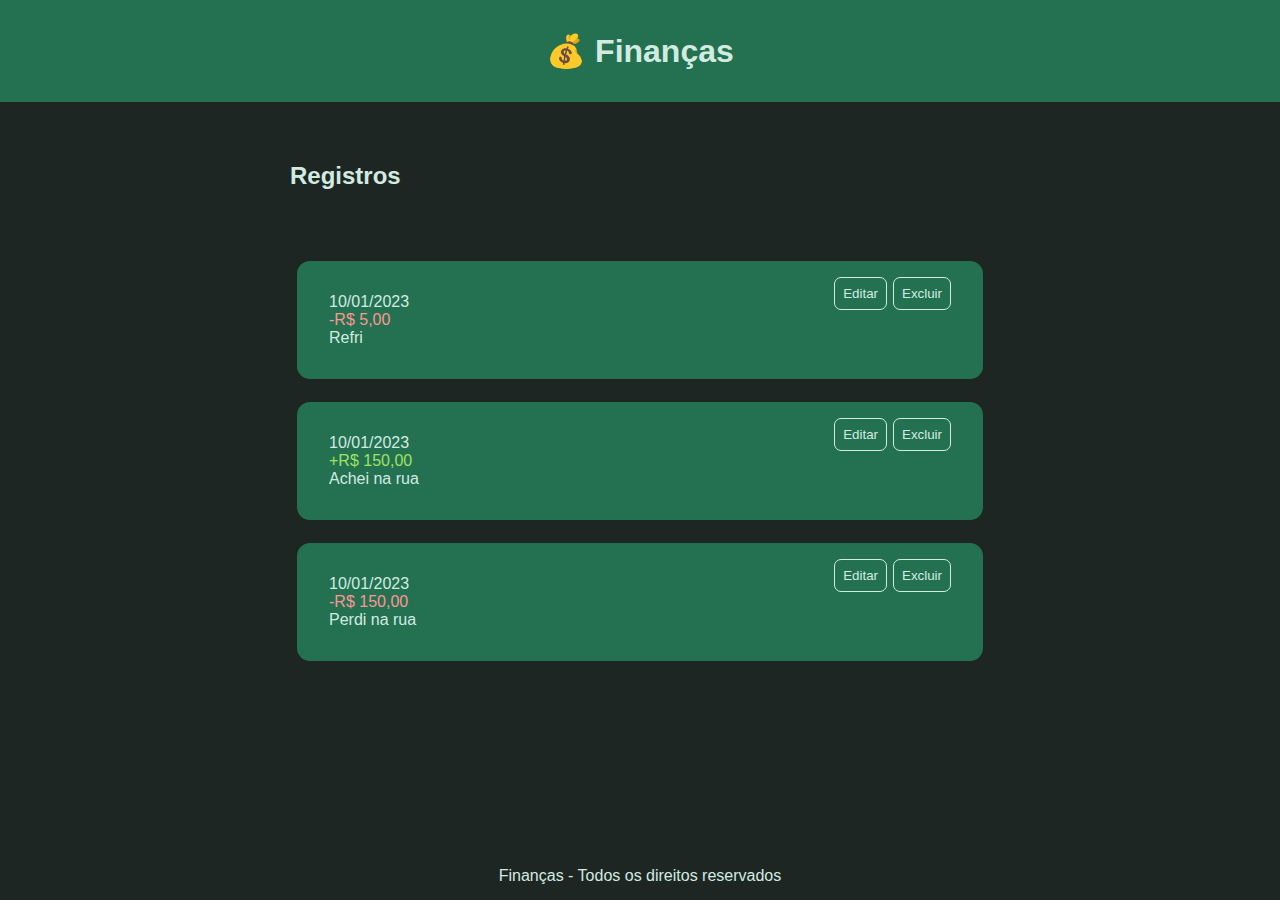
<file: Mentoria-Tecnica/💰 Finanças/index.html>
<!DOCTYPE html>
<html lang="en">
<head>
  <meta charset="UTF-8">
  <meta http-equiv="X-UA-Compatible" content="IE=edge">
  <meta name="viewport" content="width=device-width, initial-scale=1.0">
  <title>Document</title>
  <link rel="stylesheet" href="style.css">
</head>
<body>
  <header>
    <h1>💰 Finanças</h1>
  </header>
  <main>
    <section>
     <h2>Registros</h2>
        <section class="registros">
          <div class="registro saida">
            <span class="data">10/01/2023</span>
            <span class="valor">5,00</span>
            <span class="item">Refri</span>
            <button>Editar</button>
            <button>Excluir</button>
          </div>
          
          <div class="registro entrada">
            <span class="data">10/01/2023</span>
            <span class="valor">150,00</span>
            <span class="item">Achei na rua</span>
            <button>Editar</button>
            <button>Excluir</button>
          </div>

          <div class="registro saida">
            <span class="data">10/01/2023</span>
            <span class="valor">150,00</span>
            <span class="item">Perdi na rua</span>
            <button>Editar</button>
            <button>Excluir</button>
          </div>
        </section>
    </section>
  </main>
  <footer>
    <p>Finanças - Todos os direitos reservados</p>
  </footer>
</body>
</html>
</file>
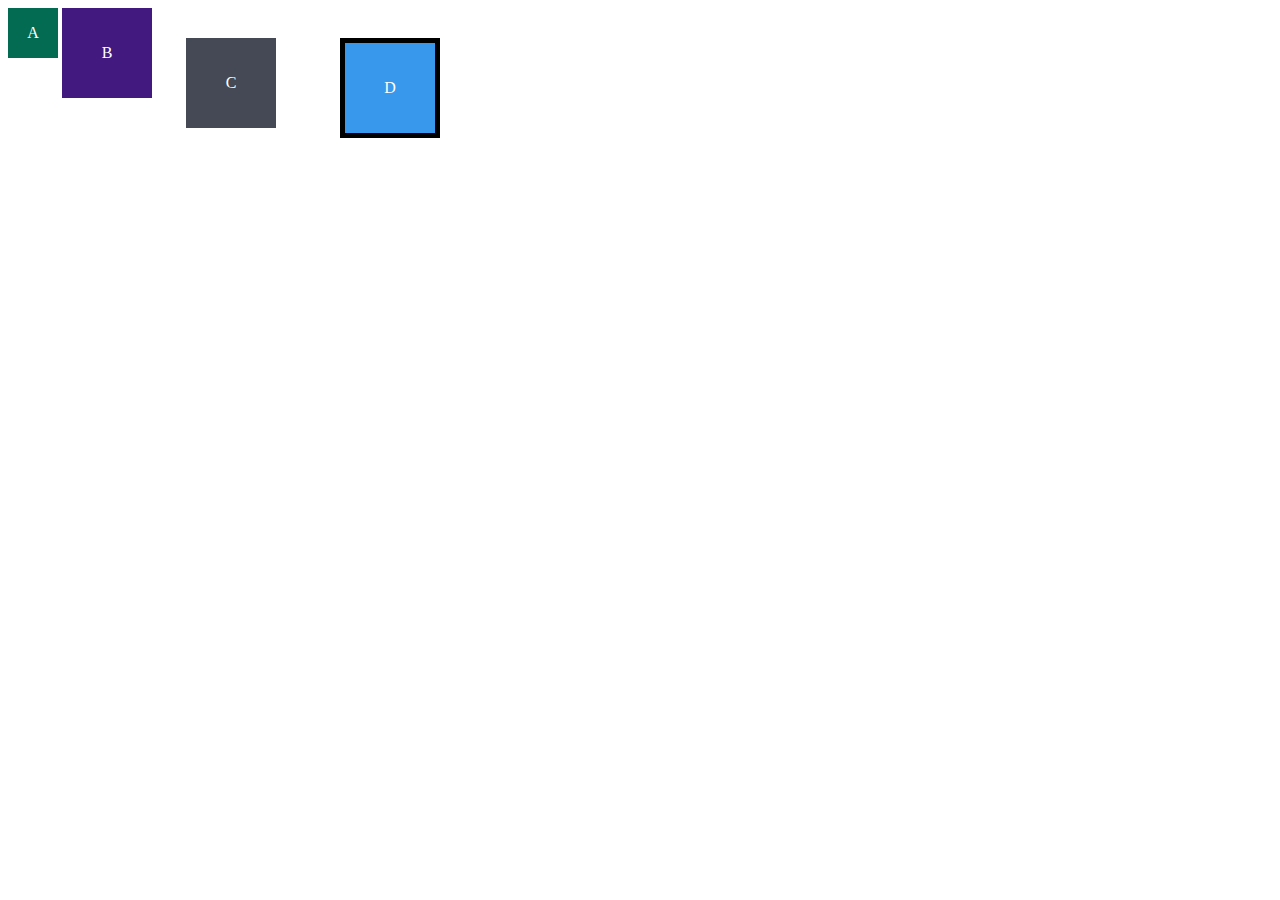
<file: Douglas_Antonni-Exercicios-Trybe/Fundamentos/secao03-intro-a-html/fundamentos-secao3-2.3/dia-3.BoxModels/index.html>
<!DOCTYPE html>
<html lang="pt-br">
<head>
  <meta charset="UTF-8">
  <meta name="viewport" content="width=device-width, initial-scale=1.0">
  <title>Exercício: box model</title>
  <link rel="stylesheet" href="style.css">
</head>
<body>
  <div class="caixa width-and-height" style="background: #036b52">A</div>
  <div class="caixa width-and-height padding" style="background: #41197f;">B</div>
  <div class="caixa width-and-height padding margin" style="background: #444955">C</div>
  <div class="caixa width-and-height padding margin border" style="background: #3898EC">D</div>
</body>
</html>
</file>
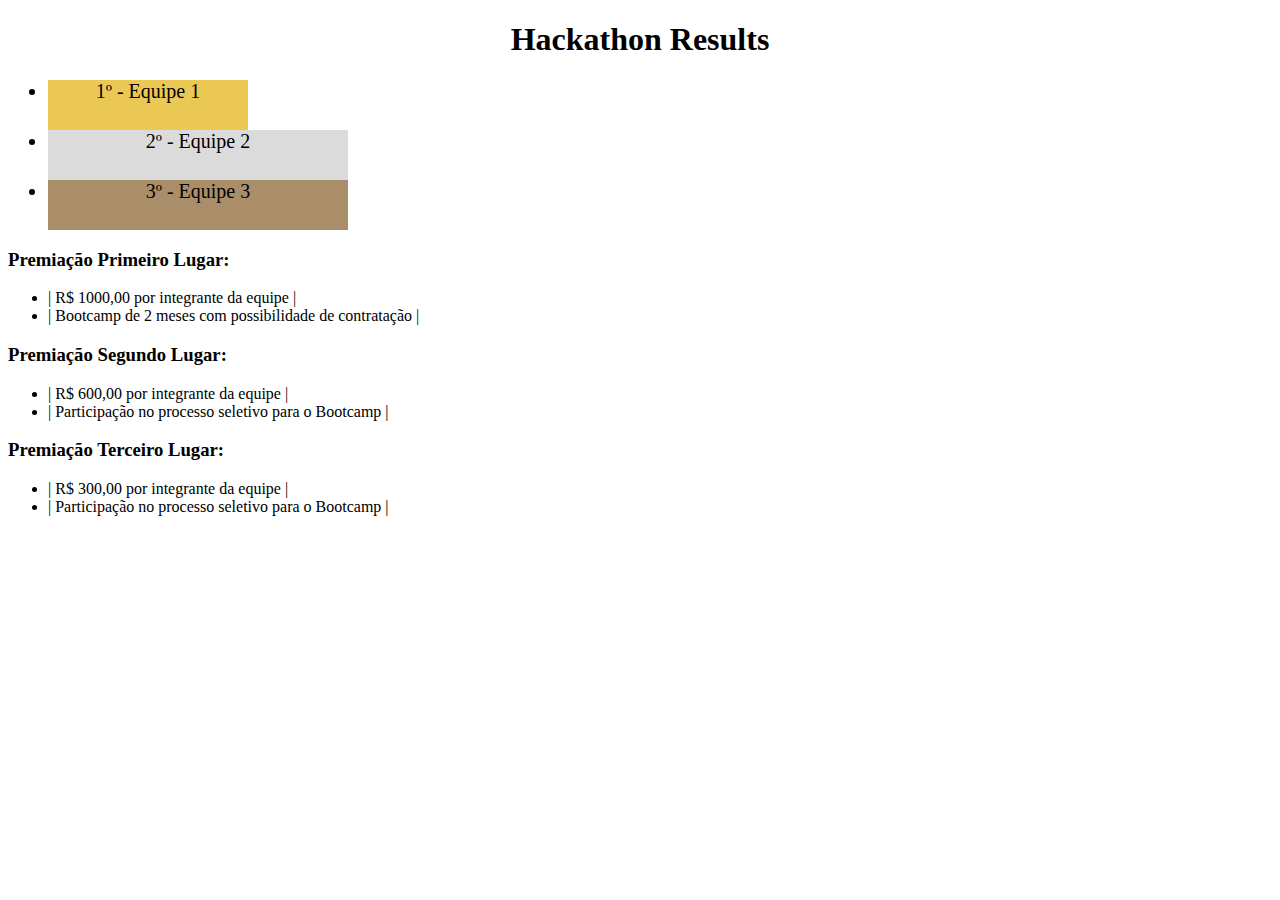
<file: Douglas_Antonni-Exercicios-Trybe/Fundamentos/secao03-intro-a-html/fundamentos-secao3-2.3/dia-4.Elementos-de-bloco-e-elementos-inline/index.html>
<!DOCTYPE html>
<html lang="pt">
  <head>
    <meta charset="UTF-8">
    <meta name="viewport" content="width=device-width, initial-scale=1.0">
    <title>Ranking</title>
    <style>
      h1 {
        text-align: center;
      }

      .first {
        background-color: rgb(235, 200, 84);
        font-size: 20px;
        height: 50px;
        text-align: center;
        width: 200px;
      }

      .second {
        background-color: rgb(219, 219, 219);
        font-size: 20px;
        height: 50px;
        text-align: center;
        width: 300px;
      }

      .third {
        background-color: rgb(170, 142, 106);
        font-size: 20px;
        height: 50px;
        text-align: center;
        width: 300px;
      }

    </style>
  </head>
  <body>
    <header>
      <h1>Hackathon Results</h1>
    </header>
    <section>
      <ul>
        <li class="first">1º - Equipe 1</li>
        <li class="second">2º - Equipe 2</li>
        <li class="third">3º - Equipe 3</li>
      </ul>
    </section>
    <section class="premiacao">
      <h3>Premiação Primeiro Lugar:</h3>
      <ul>
        <li>| R$ 1000,00 por integrante da equipe |</li>
        <li>| Bootcamp de 2 meses com possibilidade de contratação |</li>
      </ul>
      <h3>Premiação Segundo Lugar:</h3>
      <ul>
        <li>| R$ 600,00 por integrante da equipe |</li>
        <li>| Participação no processo seletivo para o Bootcamp |</li>
      </ul>
      <h3>Premiação Terceiro Lugar:</h3>
      <ul>
        <li>| R$ 300,00 por integrante da equipe |</li>
        <li>| Participação no processo seletivo para o Bootcamp |</li>
      </ul>
    </section>
  </body>
</html>
</file>
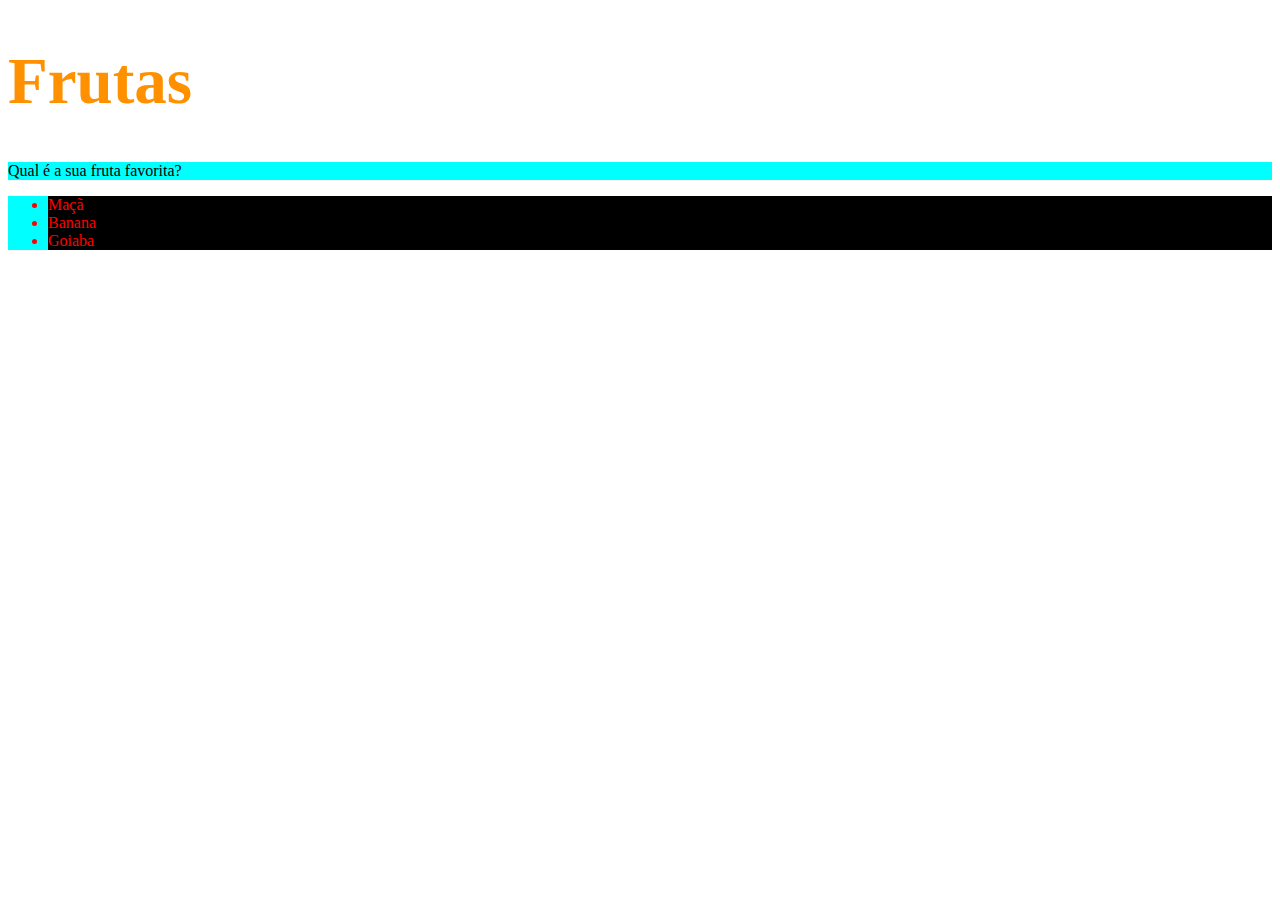
<file: Douglas_Antonni-Exercicios-Trybe/Fundamentos/secao03-intro-a-html/fundamentos-secao3-2.3/exe-trybe3/index.html>
<!DOCTYPE html>
<html lang="pt-br">
  <head>
    <meta charset="UTF-8">
    <title>HTML</title>
    <style>
        h1{
            color: rgb(255, 145, 0);
            font-size: 65px;
        }
        li{ 
            
            background-color: rgb(0, 0, 0);
            color: red;
            
        }
        .frutas{
            background-color: aqua;
            
        }
    </style>
  </head>
  <body>
    <h1>Frutas</h1>
    <p class="frutas">Qual é a sua fruta favorita?</p>
    <div>
        <ul class="frutas">
          <li>Maçã</li>
          <li>Banana</li>
          <li>Goiaba</li>
        </ul>
    </div>
  </body>
</html>
</file>
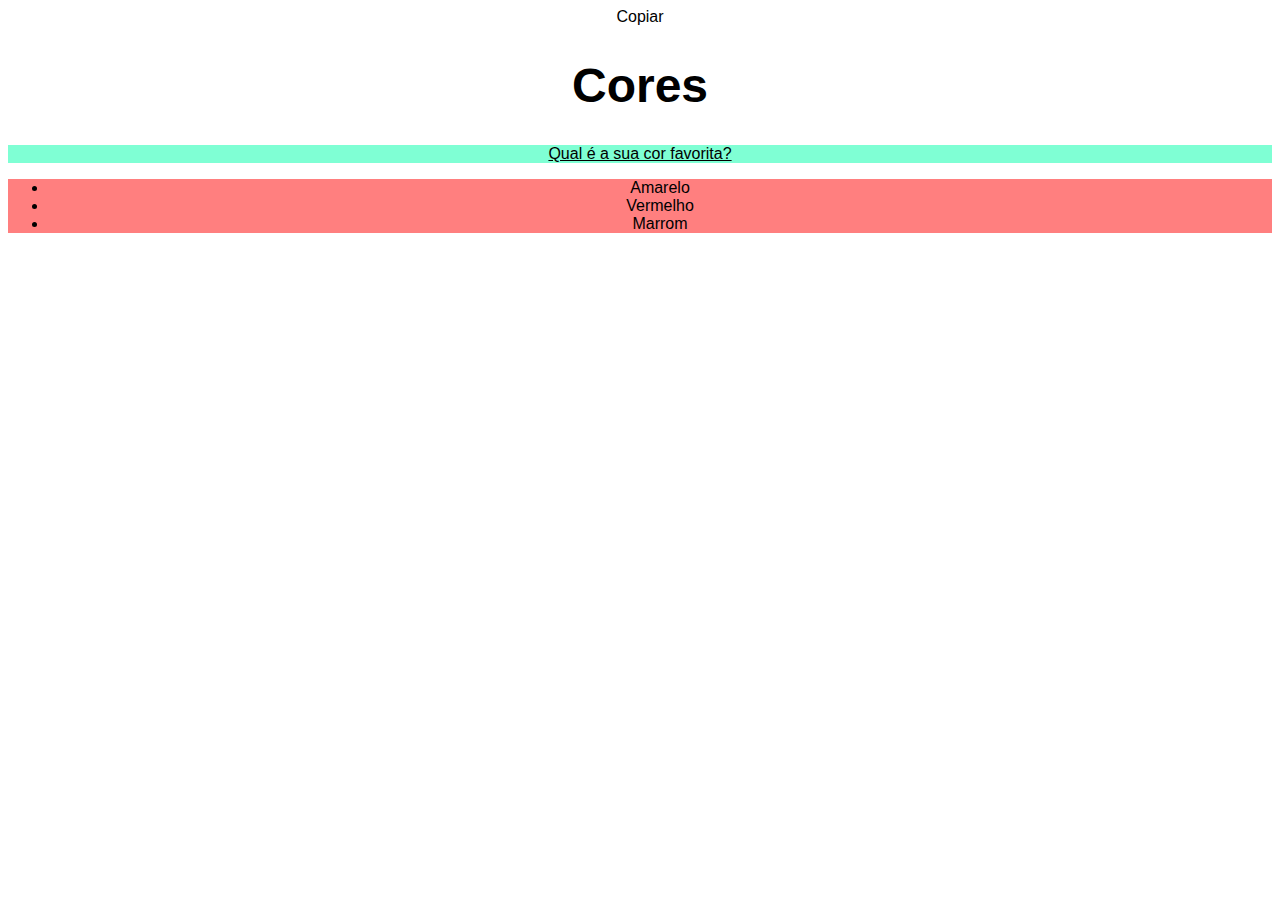
<file: Douglas_Antonni-Exercicios-Trybe/Fundamentos/secao03-intro-a-html/fundamentos-secao3-2.3/exe-trybe4/index.html>
Copiar
<!DOCTYPE html>
<html lang="pt-br">
  <head>
    <meta charset="UTF-8">
    <title>HTML</title>
    <style>
        body{
            font-family: sans-serif;
            text-align: center;
        }
        h1{
            font-size: 48px;
            text-align: center;
            
            
        }
        p{
            background-color: aquamarine;
            font-style: bold;
            text-align: center;
            text-decoration: underline;
            font-size: 16px;
        }
        ul{
            background-color: rgb(255, 127, 127);
        }
    </style>
  </head>
  <body>
    <h1>Cores</h1>
    <p>Qual é a sua cor favorita?</p>
    <ul>
      <li>Amarelo</li>
      <li>Vermelho</li>
      <li>Marrom</li>
    </ul>
  </body>
</html>
</file>
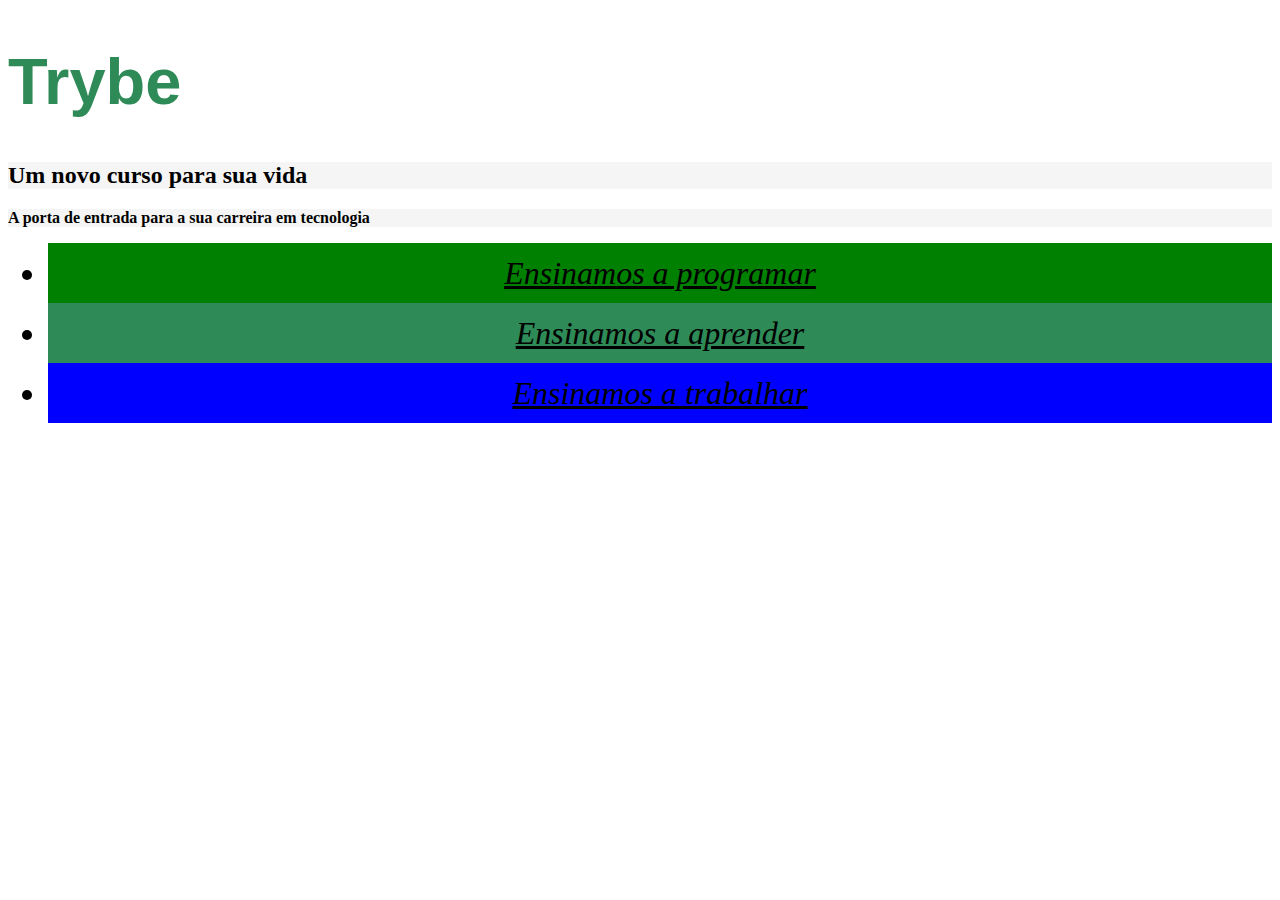
<file: Douglas_Antonni-Exercicios-Trybe/Fundamentos/secao03-intro-a-html/fundamentos-secao3-2.3/exe-trybe5/index.html>
<!DOCTYPE html>
<html lang="pt-br">
  <head>
    <meta charset="UTF-8">
    <title>Trybe</title>
    <link rel="stylesheet" href="style.css">
    <style>
      
    </style>
  </head>
  <body>
    <h1>Trybe</h1>
    <h2 class="cor-de-fundo">Um novo curso para sua vida</h2>
    <p class="cor-de-fundo">A porta de entrada para a sua carreira em tecnologia</p>
    <ul>
      <li id="verde">Ensinamos a programar</li>
      <li id="verde-escuro">Ensinamos a aprender</li>
      <li id="azul">Ensinamos a trabalhar</li>
    </ul>
  </body>
</html>
</file>
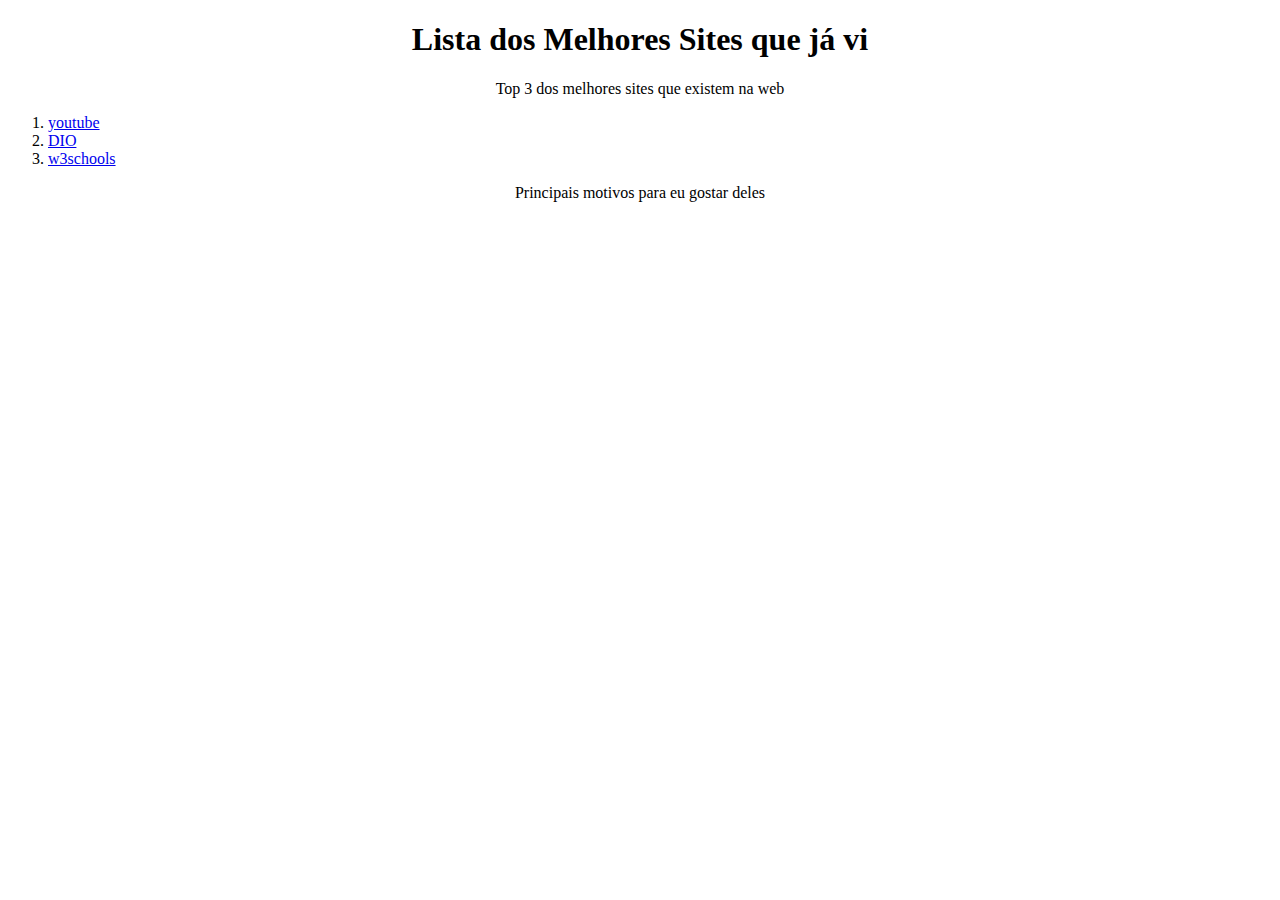
<file: Douglas_Antonni-Exercicios-Trybe/Fundamentos/secao03-intro-a-html/fundamentos-secao3-2.3/dia-3.Agrupamentos-de-serores/exe1/index.html>
<!DOCTYPE html>
<html lang="pt-br">
    <link rel="stylesheet" href="style.css">
  <head>
    <meta charset="UTF-8">
    <title>Agrupando Seletores</title>
    <link rel="stylesheet" href="style.css">
  </head>
  <body>
    <h1>Lista dos Melhores Sites que já vi</h1>
    <p>Top 3 dos melhores sites que existem na web</p>
    <ol>
        <li><a href="https://www.youtube.com/" target="_blank">youtube</a></li>
        <li><a href="https://dio.me"target=_blank >DIO</a></li>
        <li><a href="https://www.w3schools.com/" target=_blankclear>w3schools</a></li>
    </ol>
    <p>Principais motivos para eu gostar deles</p>
  </body>
</html>
</file>
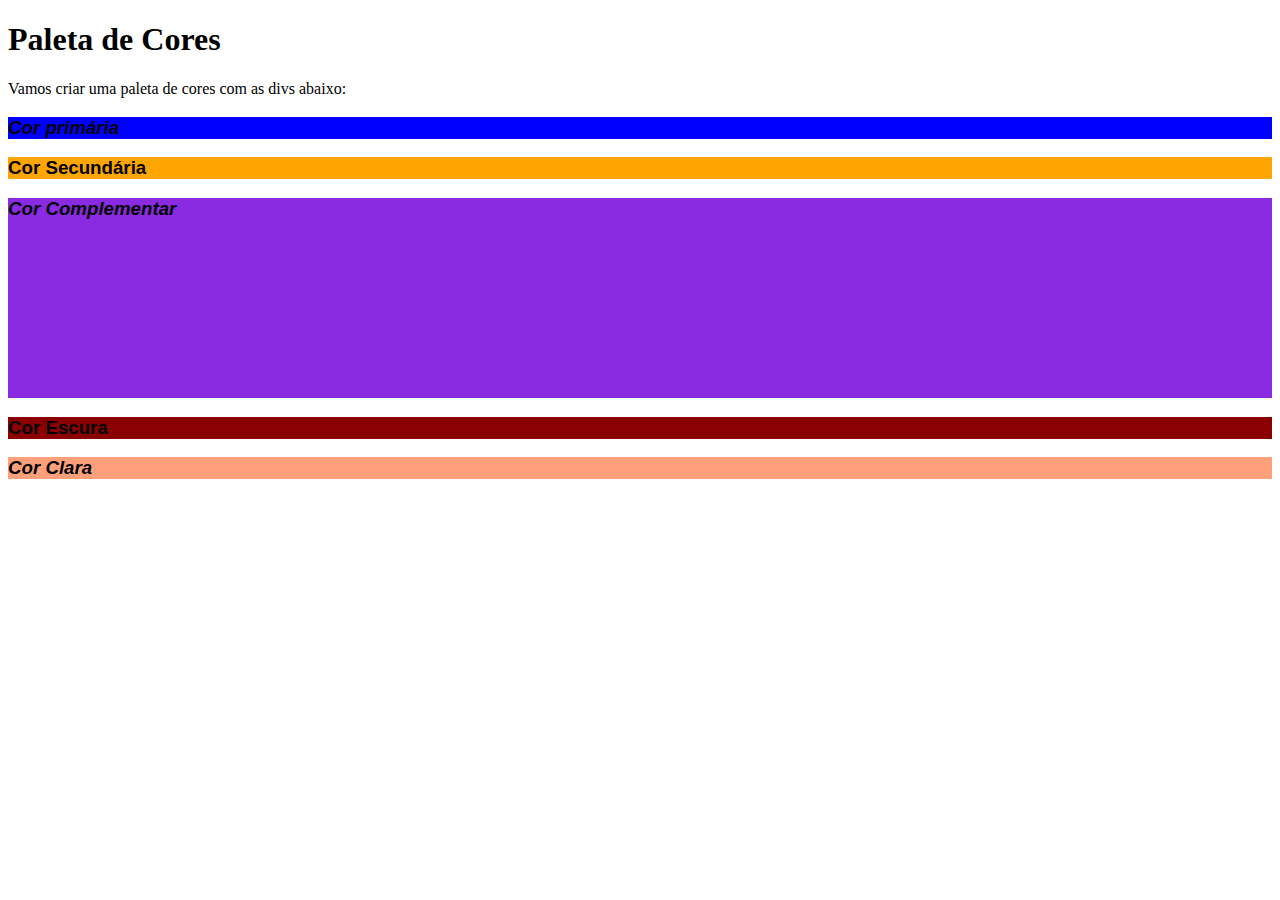
<file: Douglas_Antonni-Exercicios-Trybe/Fundamentos/secao03-intro-a-html/fundamentos-secao3-2.3/dia-3.Agrupamentos-de-serores/exe2/index.html>
<!DOCTYPE html>
<html lang="pt-br">
<head>
  <meta charset="UTF-8">
  <title>Pseudo-classes</title>
  <link rel="stylesheet" href="style.css">
</head>
<body>
  <h1>Paleta de Cores</h1>
  <p>Vamos criar uma paleta de cores com as divs abaixo:</p>
  <div class="cor primaria">
    <h3 class="impar">Cor primária</h3>
  </div>
  <div class="cor secundaria">
    <h3>Cor Secundária</h3>
  </div>
  <div class="cor complementar">
    <h3 class="impar">Cor Complementar</h3>
  </div>
  <div class="cor escura">
    <h3>Cor Escura</h3>
  </div>
  <div class="cor clara">
    <h3 class="impar">Cor Clara</h3>
  </div>
</body>
</html>
</file>
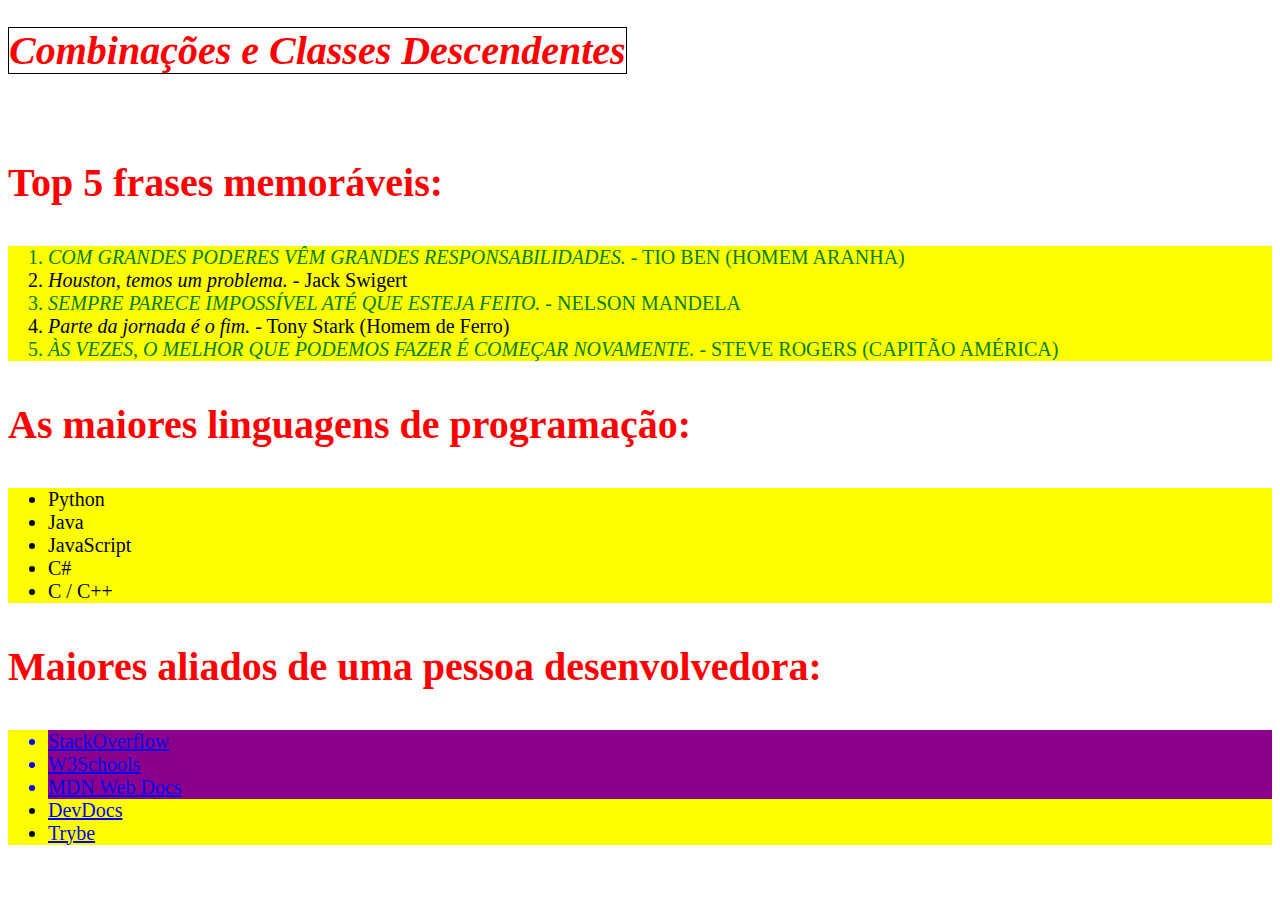
<file: Douglas_Antonni-Exercicios-Trybe/Fundamentos/secao03-intro-a-html/fundamentos-secao3-2.3/dia-3.Agrupamentos-de-serores/exe3/index.html>
<!DOCTYPE html>
<html lang="pt-br">
  <head>
    <meta charset="UTF-8">
    <link rel="stylesheet" href="style.css">
    <title>#GoTrybe</title>
  </head>
  <body>
    <h1><em>Combinações e Classes Descendentes</em></h1>
    <br />
    <h3>Top 5 frases memoráveis:</h3>
    <ol>
      <li class ="impar"><em>Com grandes poderes vêm grandes responsabilidades.</em> - Tio Ben (Homem Aranha)</li>
      <li><em>Houston, temos um problema.</em> - Jack Swigert</li>
      <li class ="impar"><em>Sempre parece impossível até que esteja feito.</em> - Nelson Mandela</li>
      <li><em>Parte da jornada é o fim.</em> - Tony Stark (Homem de Ferro)</li>
      <li class ="impar"><em>Às vezes, o melhor que podemos fazer é começar novamente.</em> - Steve Rogers (Capitão América)</li>
    </ol>
    <h3>As maiores linguagens de programação:</h3>
    <ul>
      <li>Python</li>
      <li>Java</li>
      <li>JavaScript</li>
      <li>C#</li>
      <li>C / C++</li>
    </ul>
    <h3>Maiores aliados de uma pessoa desenvolvedora:</h3>
    <ul>
      <li class="lista">
        <a href="https://pt.stackoverflow.com/" target="_blank">StackOverflow</a>
      </li>
      <li class="lista">
        <a href="https://www.w3schools.com/" target="_blank">W3Schools</a>
      </li>
      <li class="lista">
        <a href="https://developer.mozilla.org/pt-BR/" target="_blank">MDN Web Docs</a>
      </li>
      <li>
        <a href="https://devdocs.io/" target="_blank">DevDocs</a>
      </li>
      <li>
        <a href="https://app.betrybe.com/" target="_blank">Trybe</a>
      </li>
    </ul>
  </body>
</html>
</file>
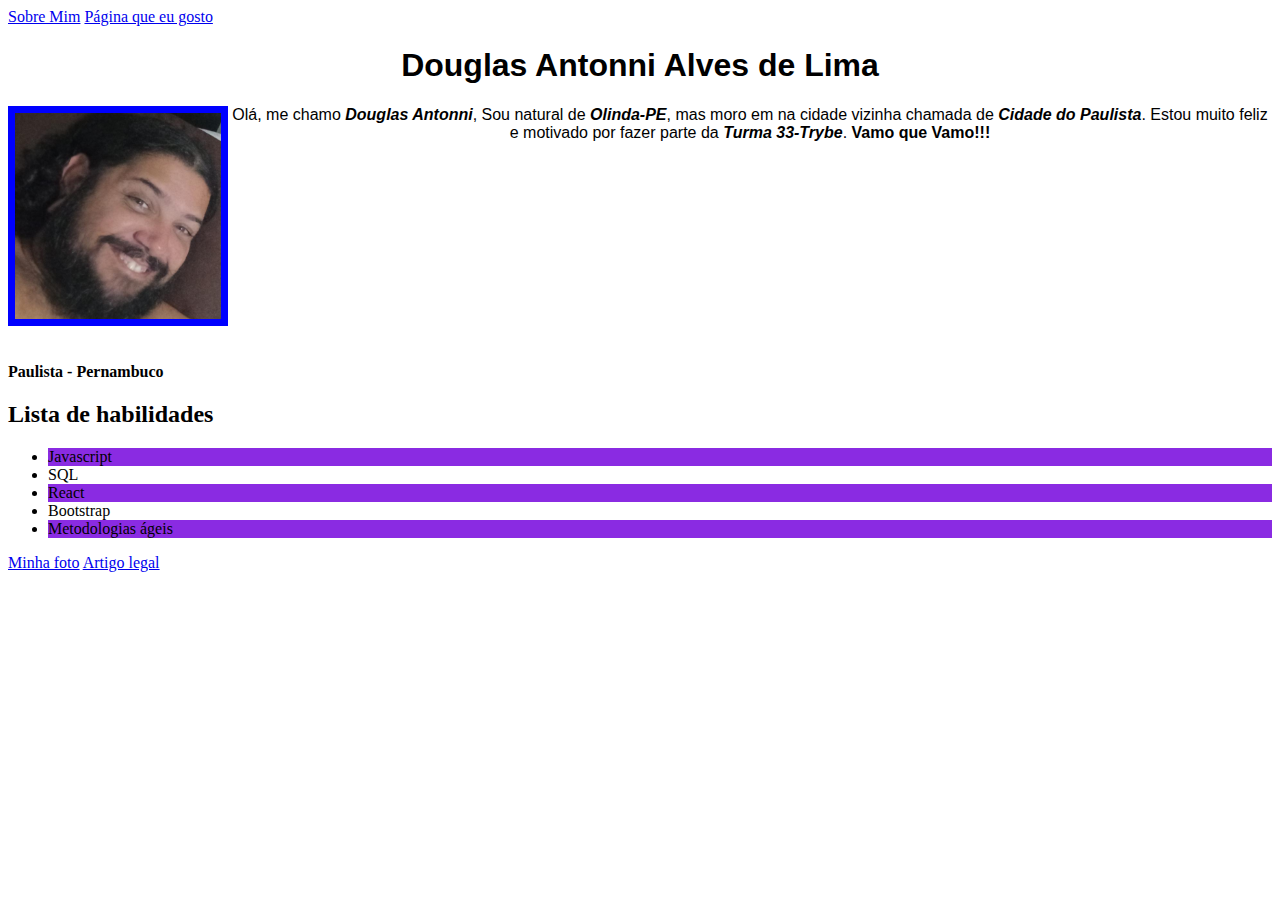
<file: Douglas_Antonni-Exercicios-Trybe/Fundamentos/secao03-intro-a-html/fundamentos-secao3-2.3/dia-3.Agrupamentos-de-serores/exe4/index.html>
<!DOCTYPE html>
<html lang="pt-br">
<head>
  <meta charset="UTF-8">
  <meta http-equiv="X-UA-Compatible" content="IE=edge">
  <meta name="viewport" content="width=device-width, initial-scale=1.0">
  <link rel="stylesheet" href="style.css">
  <title>Portfólio Web</title>
</head>
<body><a href="https://www.linkedin.com/in/douglas-antonni-41097197/">Sobre Mim</a>
    <a href="https://www.instagram.com/py.doug/">Página que eu gosto</a>
  <div class="image-container">
      
      <h1 class="meuNome">Douglas Antonni Alves de Lima</h1>
          <img src="./imagens/Captura de tela de 2023-04-24 19-18-41.png" alt="Tryber sorrindo com camiseta da Trybe" class="minhafoto">
          <p class="descricao">Olá, me chamo <strong><em>Douglas Antonni</em></strong>, Sou natural de <strong><em>Olinda-PE</em></strong>, mas moro em na cidade vizinha chamada de <strong><em>Cidade do Paulista</em></strong>. Estou muito feliz e motivado por fazer parte da <strong><em>Turma 33-Trybe</em></strong>. <strong>Vamo que Vamo!!!</strong> </p>
        </div>
         
      
  </div>
  <p class="resido"><strong>Paulista - Pernambuco</strong></p>
      
  
  <div class="habilidade">
      <h2>Lista de habilidades</h2>
      <ul>
        <li class="javascript">Javascript</li>
        <li class="sql">SQL</li>
        <li class="react">React</li>
        <li class="bootstrap">Bootstrap</li>
        <li class="metoAgil">Metodologias ágeis</li>
      </ul>
  </div>
  <div class="">
      <a href="#">Minha foto</a>
      <a href="https://blog.betrybe.com/carreira/frontend/" target="_blank">Artigo legal</a>
  </div>
</body>
</html>
</file>
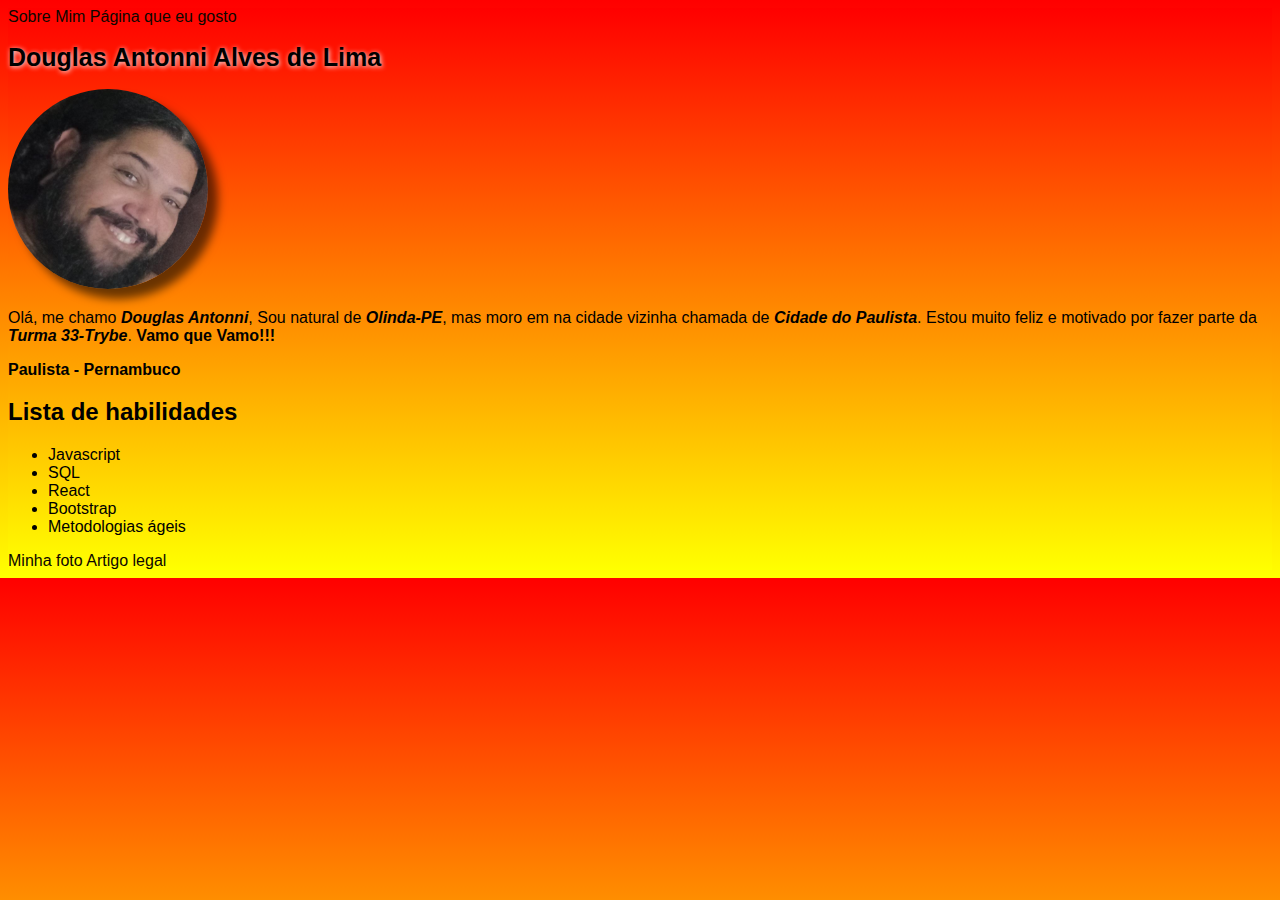
<file: Douglas_Antonni-Exercicios-Trybe/Fundamentos/secao03-intro-a-html/fundamentos-secao3-2.3/exe-trybe2/sobre-mim.html>
<!DOCTYPE html>
<html lang="pt-br">
<head>
  <meta charset="UTF-8">
  <meta http-equiv="X-UA-Compatible" content="IE=edge">
  <meta name="viewport" content="width=device-width, initial-scale=1.0">
  <link rel="stylesheet" href="style.css">
  <title>Portfólio Web</title>
</head>
<body>
  <a href="https://www.linkedin.com/in/douglas-antonni-41097197/">Sobre Mim</a>
  <a href="https://www.instagram.com/py.doug/">Página que eu gosto</a>
  <h1 class="meuNome">Douglas Antonni Alves de Lima</h1>
  <img src="./imagens/Captura de tela de 2023-04-24 19-18-41.png" width="200px" alt="Tryber sorrindo com camiseta da Trybe" id="foto">
  <p class="descricao">Olá, me chamo <strong><em>Douglas Antonni</em></strong>, Sou natural de <strong><em>Olinda-PE</em></strong>, mas moro em na cidade vizinha chamada de <strong><em>Cidade do Paulista</em></strong>. Estou muito feliz e motivado por fazer parte da <strong><em>Turma 33-Trybe</em></strong>. <strong>Vamo que Vamo!!!</strong> </p>
  <p class="resido"><strong>Paulista - Pernambuco</strong></p>
  <h2>Lista de habilidades</h2>
  <ul>
    <li class="javascript">Javascript</li>
    <li class="sql">SQL</li>
    <li class="react">React</li>
    <li class="bootstrap">Bootstrap</li>
    <li class="metoAgil">Metodologias ágeis</li>
  </ul>
  <a href="#">Minha foto</a>
  <a href="https://blog.betrybe.com/carreira/frontend/" target="_blank">Artigo legal</a>
</body>
</html>
</file>
<file: Mentoria-Tecnica/💰 Finanças/style.css>
*{
    padding: 0;
    margin: 0;
    font-family: sans-serif;
    box-sizing: border-box;
  }
  
  header{
    background-color: rgb(35, 113, 81);
  }
  
  header h1{
    color: rgb(210, 235, 225);
    padding: 32px;
    margin: 0 auto;
    width:fit-content;
  }
  
  body{
    background-color: rgb(30, 38, 35);
  }
  
  main{
    padding: 60px 0px;
    width: 700px;
    margin: 0px auto;
    color: rgb(210, 235, 225);
  }
  
  .registros{
    margin-top: 64px;
    height: 50vh;
    overflow-y:scroll;
    padding: 7px;
  }
  
  .registro{
    background-color: rgb(35, 113, 81);
    padding: 32px;
    border-radius: 13px;
    position: relative;
    margin-bottom: 23px;
  }
  
  .registro .valor, .registro .item{
    display: block;
  }
  
  .registro button{
    position: absolute;
    top: 16px;
    right: 32px;
    background-color: transparent;
    border: 1px solid rgb(210, 235, 225);
    color: rgb(210, 235, 225);
    border-radius: 7px;
    padding: 8px;
    transition: 0.2s background-color, 0.2s border-color;
    cursor: pointer;
  }
  
  .registro button:first-of-type{
    right: 96px;
  }
  
  .registro button:hover{
    background-color: rgb(30, 38, 35);
    border-color: rgb(30, 38, 35);
  }
  
  .saida .valor{
    color: rgb(255, 149, 149);
  }
  
  .entrada .valor{
    color: rgb(161, 225, 98);
  }
  
  .saida .valor::before{
    content: '-R$ ';
  }
  
  .entrada .valor::before{
    content: '+R$ ';
  }
  
  footer{
    bottom: 0;
    position: absolute;
    color: rgb(210, 235, 225);
    width: 100%;
    padding: 15px;
  }
  
  footer p{
    margin: 0 auto;
    width: fit-content;
  }
</file>
<file: Douglas_Antonni-Exercicios-Trybe/Fundamentos/secao03-intro-a-html/fundamentos-secao3-2.3/dia-3.BoxModels/style.css>
.caixa {
    color: white;
    display: inline-block;
    line-height: 50px;
    text-align: center;
    vertical-align: top;
  }
  
  .width-and-height {
    height: 50px;
    width: 50px;
  }
  
  /* insira na classe abaixo um padding de 20px para aplicá-lo aos itens B, C e D */
  .padding {
  padding: 20px;
  }
  
  /* insira na classe abaixo uma margem de 30px para aplicá-la aos itens C e D */
  .margin {
    margin: 30px;
  }
  
  /* insira na classe abaixo uma borda com valor '5px solid black' para aplicá-la ao item D */
  .border {
    border: 5px solid black;
  }
</file>
<file: Douglas_Antonni-Exercicios-Trybe/Fundamentos/secao03-intro-a-html/fundamentos-secao3-2.3/exe-trybe5/style.css>
h1 {
    color: seagreen;
    font-size: 65px;
    font-family: sans-serif, Helvetica; 
  }

  .cor-de-fundo {
    background-color: whitesmoke;
  }

  p {
    font-weight: 600;
  }

  body {
    font-size: 16px;
  }

  li {
    font-style: italic;
    line-height: 60px;
    text-align: center;
    text-decoration: underline;
    font-size: 2em;
  }

  #verde {
    background-color: green;
  }

  #verde-escuro {
    background-color: seagreen;
  }

  #azul {
    background-color: blue;
  }
</file>
<file: Douglas_Antonni-Exercicios-Trybe/Fundamentos/secao03-intro-a-html/fundamentos-secao3-2.3/dia-3.Agrupamentos-de-serores/exe1/style.css>
h1,p{
    text-align: center;
}
a:hover{
    background-color: brown;
}
a:hover::after{
    font-family: 'Lucida Sans', 'Lucida Sans Regular', 'Lucida Grande', 'Lucida Sans Unicode', Geneva, Verdana, sans-serif;
}
</file>
<file: Douglas_Antonni-Exercicios-Trybe/Fundamentos/secao03-intro-a-html/fundamentos-secao3-2.3/dia-3.Agrupamentos-de-serores/exe2/style.css>
.primaria{
 background-color: blue;
}
.primaria:hover{
    border: 3px solid black;
    cursor: pointer;
}
.secundaria{
 background-color: orange;
}
.secundaria:hover{
    
    border: 3px solid black;
    cursor: pointer;
}
.complementar{
    height: 200px;
    background-color: blueviolet;
}
.complementar:hover{
    border: 3px solid black;
    cursor: pointer;
}
.escura{
 background-color: darkred;
}
.escura:hover{
    border: 3px solid black;
    cursor: pointer;
}
.clara{
    background-color: lightsalmon;
}
.clara:hover{
    border: 3px solid black;
    cursor: pointer;
}
h3{
    font-family: 'Gill Sans', 'Gill Sans MT', Calibri, 'Trebuchet MS', sans-serif;
    
}
.impar{
    font-style: italic;
}
</file>
<file: Douglas_Antonni-Exercicios-Trybe/Fundamentos/secao03-intro-a-html/fundamentos-secao3-2.3/dia-3.Agrupamentos-de-serores/exe3/style.css>
ol, ul {
    background-color: yellow;
 }
 li{
    font-size: 20px;
 }
 .impar{
    color: green;
    text-transform:uppercase ;
 }
 h1, h3 {
    color: red;
    font-size: 40px;
 }
.lista{
    color: blue;
    background-color: darkmagenta;
}
li:hover{
    background-color: aqua;
    cursor: pointer;
}
 h1 em{
    border: 1px solid black;
    font-size: 40px;
 }
 /*/* - Faça com que todos os itens de Listas Ordenadas tenham uma cor de fundo amarela.
Se a numeração do item for PAR, faça a cor de fonte ser verde. Se o número for considerado
ÍMPAR, utilize a propriedade text-transform para deixar o texto maiúsculo.
(Dica: combinar classes pode ser útil aqui). 
ol li {
    background-color: yellow;
  }
  ol li:nth-child(even) {
    color: green;
  }
  ol li:nth-child(odd) {
    text-transform: uppercase;
  }
  /* - Faça todas as tags Header (h1, h2...) possuírem cor de fonte vermelha e,
  se alguma delas estiver em itálico, aumente seu tamanho para 40px e acrescente
  uma borda de 1px preta e sólida. 
  h1, h2 {
    color: red;
  }
  h1 em, h2 em {
    font-size: 40px;
    border: 1px solid black;
  }
  /* - Faça todas as li's terem 20px de tamanho de fonte e, para todo texto em itálico
  dentro de alguma li, utilize a propriedade font-weight para deixá-lo negrito. 
  li {
    font-size: 20px;
  }
  li em {
    font-weight: 700;
  }
  /* - Na listagem de linguagens de programação, faça com que as 3 primeiras da lista
  possuam cor de fonte azul e, se alguma possuir "java*" no texto, utilize uma cor de
  fundo rosa. 
  /* Este seletor coloca a cor de font azul em todos os elementos exceto do 4 em diante 
  #linguagens li:not(:nth-child(n + 4)) {
    color: blue;
  }
  .pink-bg {
    background-color: pink;
  }
  /* - (Bônus) Para cada link na lista de aliados da pessoa desenvolvedora,
  faça com que ao passar o mouse sobre cada um, o texto fique em negrito e
  assuma a cor de fonte "temática do site"
  Dica 1: Utilize o seletor :hover para controlar o passar do mouse.
  Dica 2: Sugestão de cores padrão. StackOverflow (laranja), W3Schools (verde),
  MDN (preta), DevDocs (amarela), Trybe (verde).
  #aliados li a:hover {
    font-weight: 700;
  }
  #aliados li a[href*="stackoverflow"] {
    color: orange;
  }
  #aliados li a[href*="w3schools"] {
    color: green;
  }
  #aliados li a[href*="mozilla"] {
    color: black;
  }
  #aliados li a[href*="devdocs"] {
    color: yellow;
  }
  #aliados li a[href*="trybe"] {
    color: green;
  }*/
</file>
<file: Douglas_Antonni-Exercicios-Trybe/Fundamentos/secao03-intro-a-html/fundamentos-secao3-2.3/dia-3.Agrupamentos-de-serores/exe4/style.css>
.meuNome{
    font-family: 'Franklin Gothic Medium', 'Arial Narrow', Arial, sans-serif;
    text-align: center;
}
.minhafoto{
    background-color: blue;
    height: 206px;
    padding: 7px;
    float: left;
}
.descricao{
    text-align: center;
    
    font-family: Impact, Haettenschweiler, 'Arial Narrow Bold', sans-serif;
    bottom: 10px;
    left: 10px;   
}
.image-container{
    height: 300px;
    position: relative;
}
ul li:nth-child(odd){
    background-color: blueviolet;
}
</file>
<file: Douglas_Antonni-Exercicios-Trybe/Fundamentos/secao03-intro-a-html/fundamentos-secao3-2.3/exe-trybe2/style.css>
*{
    font-family: sans-serif;
    font-size: 1,1em;
}
body, html {
    background-image: linear-gradient(to bottom, red, yellow);
}
h1{
    font-size: 25px;
    text-shadow: 1px 1px 5px rgb(245, 241, 241);
}
img{
    border-radius: 50%;
    box-shadow: 10px 10px 10px rgba(0, 0, 0, 0.589);
}
a{
    text-decoration: none;
    color: rgb(12, 7, 0);
    border-radius: 3px;
    text-shadow: 1px 1px 1xp black;
}
a:hover{
    background-color: rgb(116, 124, 2);
}
</file>
